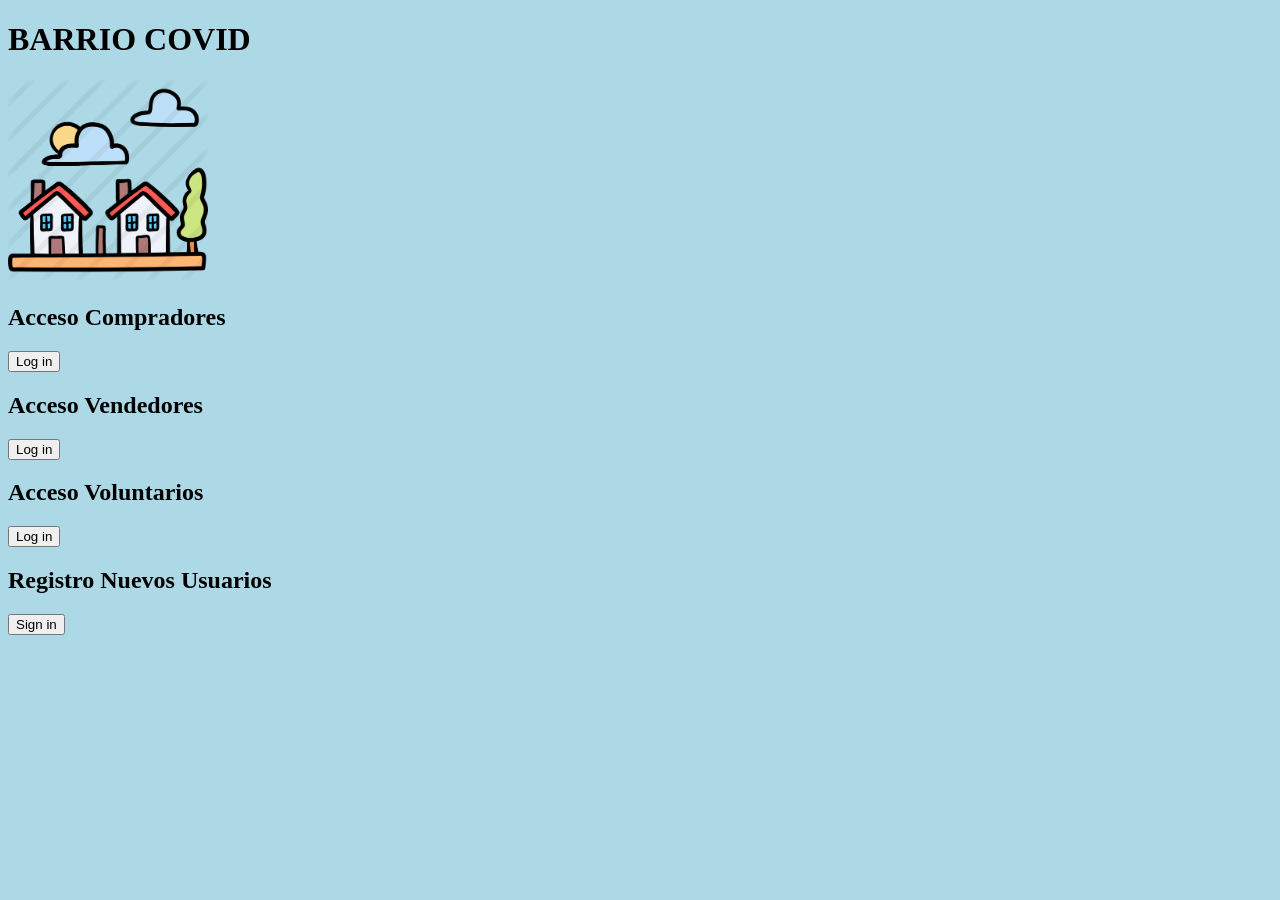
<file: BarrioCovid-WEBAPP/WebContent/index.html>
<!DOCTYPE html>
<html>
<head>
<meta charset="UTF-8">
<title>BarrioCovid-WebApp</title>
<link href="pedido.css" rel="stylesheet" type="text/css">
</head>
<body>

	<h1>BARRIO COVID</h1>

	<img src="img/barrio.png" width="200" height="200">
	
	<h2>Acceso Compradores</h2>
	<form action="ServletCompradores">
		<button type="submit">Log in</button>
	</form>
	
	<h2>Acceso Vendedores</h2>
	<form action="ServletVendedores">
		<button type="submit">Log in</button>
	</form>
	
	<h2>Acceso Voluntarios</h2>
	<form action="ServletVoluntarios">
		<button type="submit">Log in</button>
	</form>
	
	<h2>Registro Nuevos Usuarios</h2>
	<form action="FormRegistroServlet">
		<button type="submit">Sign in</button>
	</form>
	
</body>
</html>
</file>
<file: BarrioCovid-WEBAPP/WebContent/pedido.css>
@charset "UTF-8";

body{
background-color: lightblue;
}
</file>
